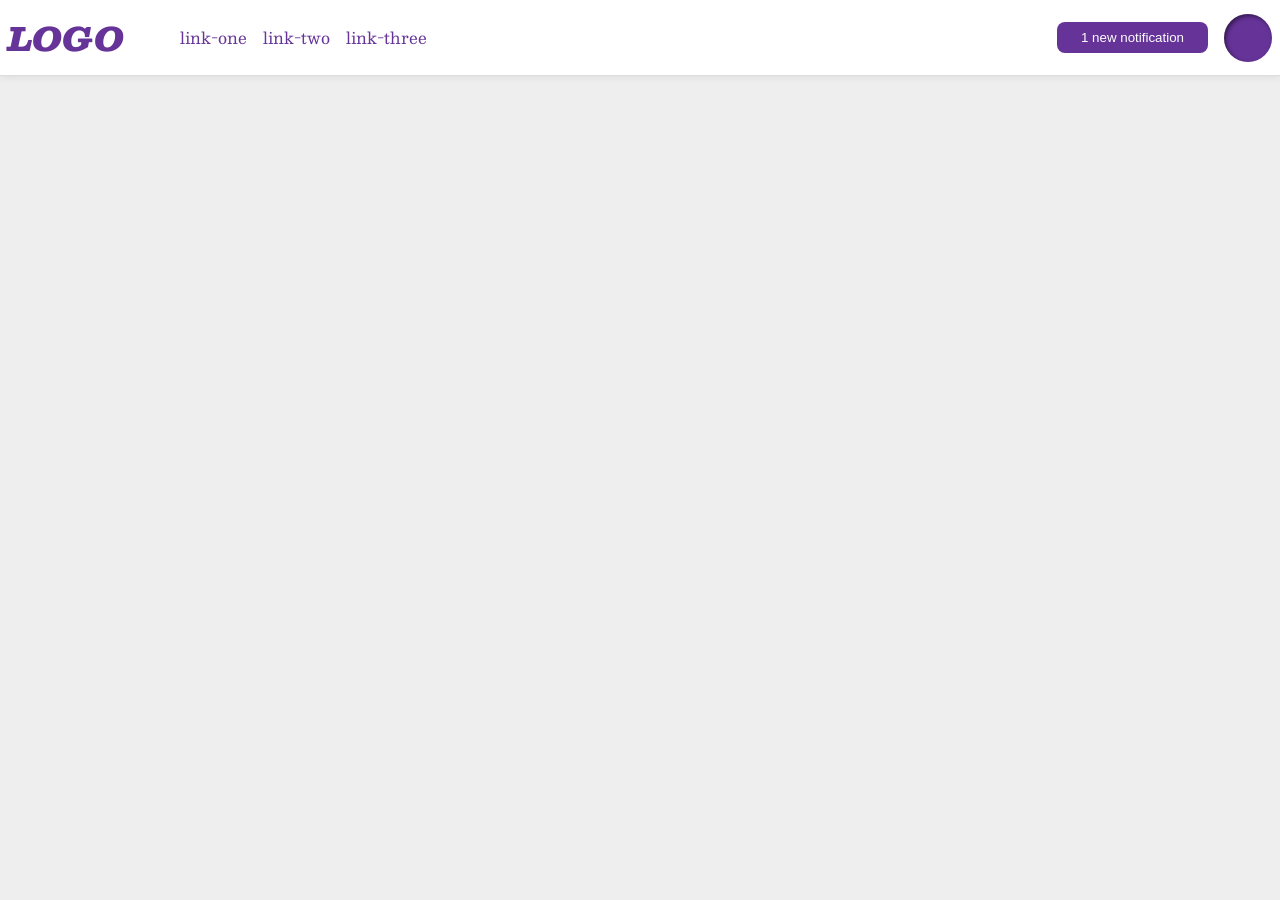
<file: foundations/flex/03-flex-header-2/index.html>
<!DOCTYPE html>
<html lang="en">
  <head>
    <meta charset="UTF-8">
    <meta http-equiv="X-UA-Compatible" content="IE=edge">
    <meta name="viewport" content="width=device-width, initial-scale=1.0">
    <title>Flex Header 2</title>
    <link rel="stylesheet" href="style.css">
  </head>
  <body>
    <div class="header">
      <div class = left>
        <div class="logo">
          LOGO
        </div>
        <ul class="links">
          <li><a href="https://google.com">link-one</a></li>
          <li><a href="https://google.com">link-two</a></li>
          <li><a href="https://google.com">link-three</a></li>
        </ul>
      </div>
      <div class = right>
        <button class="notifications">
        1 new notification
        </button>
        <div class="profile-image"></div>
      </div>
      
    </div>
  </body>
</html>
</file>
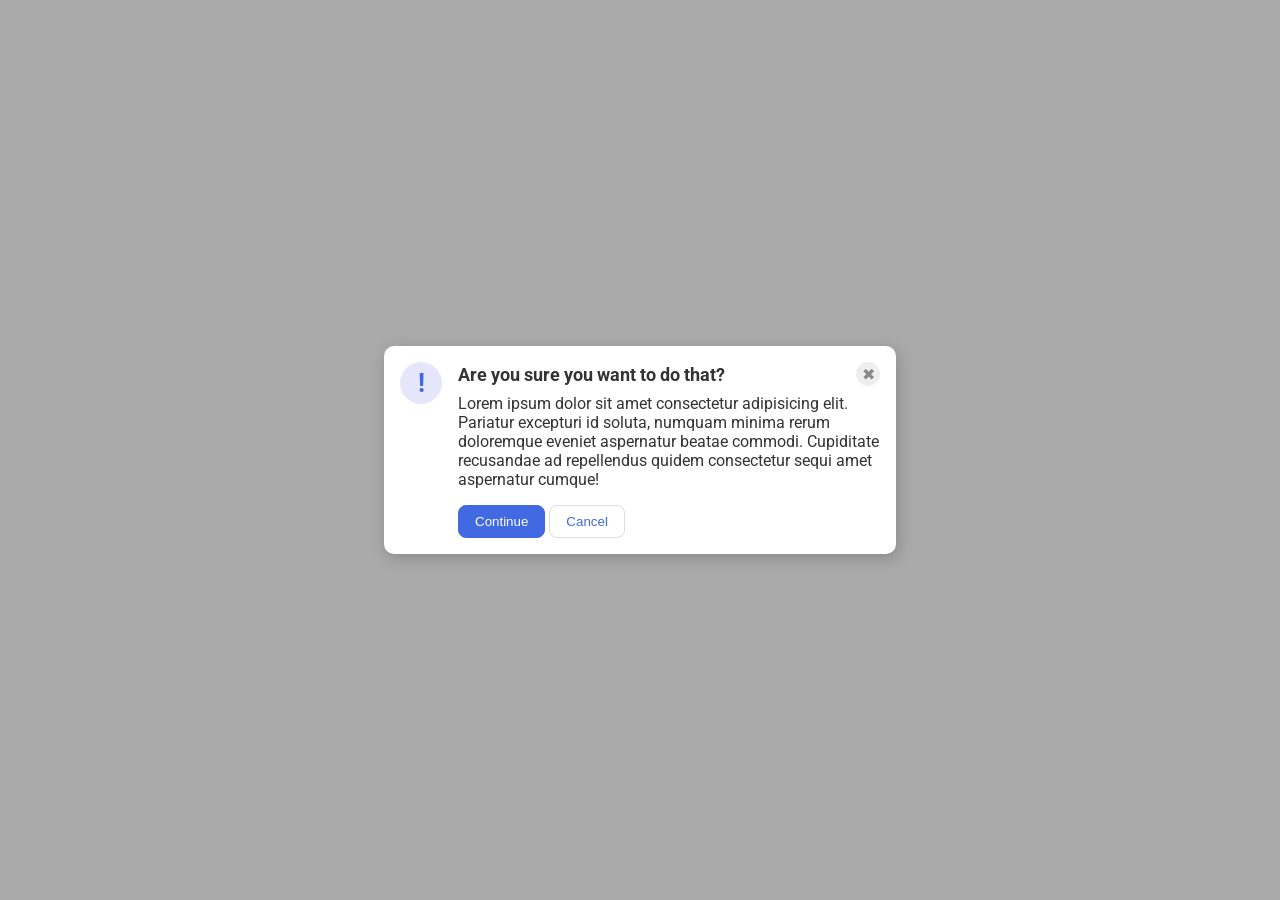
<file: foundations/flex/05-flex-modal/index.html>
<!DOCTYPE html>
<html lang="en">
  <head>
    <meta charset="UTF-8">
    <meta http-equiv="X-UA-Compatible" content="IE=edge">
    <meta name="viewport" content="width=device-width, initial-scale=1.0">
    <link rel="stylesheet" href="style.css">
    <title>Modal</title>
  </head>
  <body>
    <div class="modal">
      <div class="icon">!</div>

      <div class = "container">
        
          <div class="header">Are you sure you want to do that?
          <button class="close-button">✖</button></div>
      
        <div class="text">Lorem ipsum dolor sit amet consectetur adipisicing elit. Pariatur excepturi id soluta, numquam minima rerum doloremque eveniet aspernatur beatae commodi. Cupiditate recusandae ad repellendus quidem consectetur sequi amet aspernatur cumque!</div>

          <button class="continue">Continue</button>
          <button class="cancel">Cancel</button>

      </div>
      

    </div>
  </body>
</html>
</file>
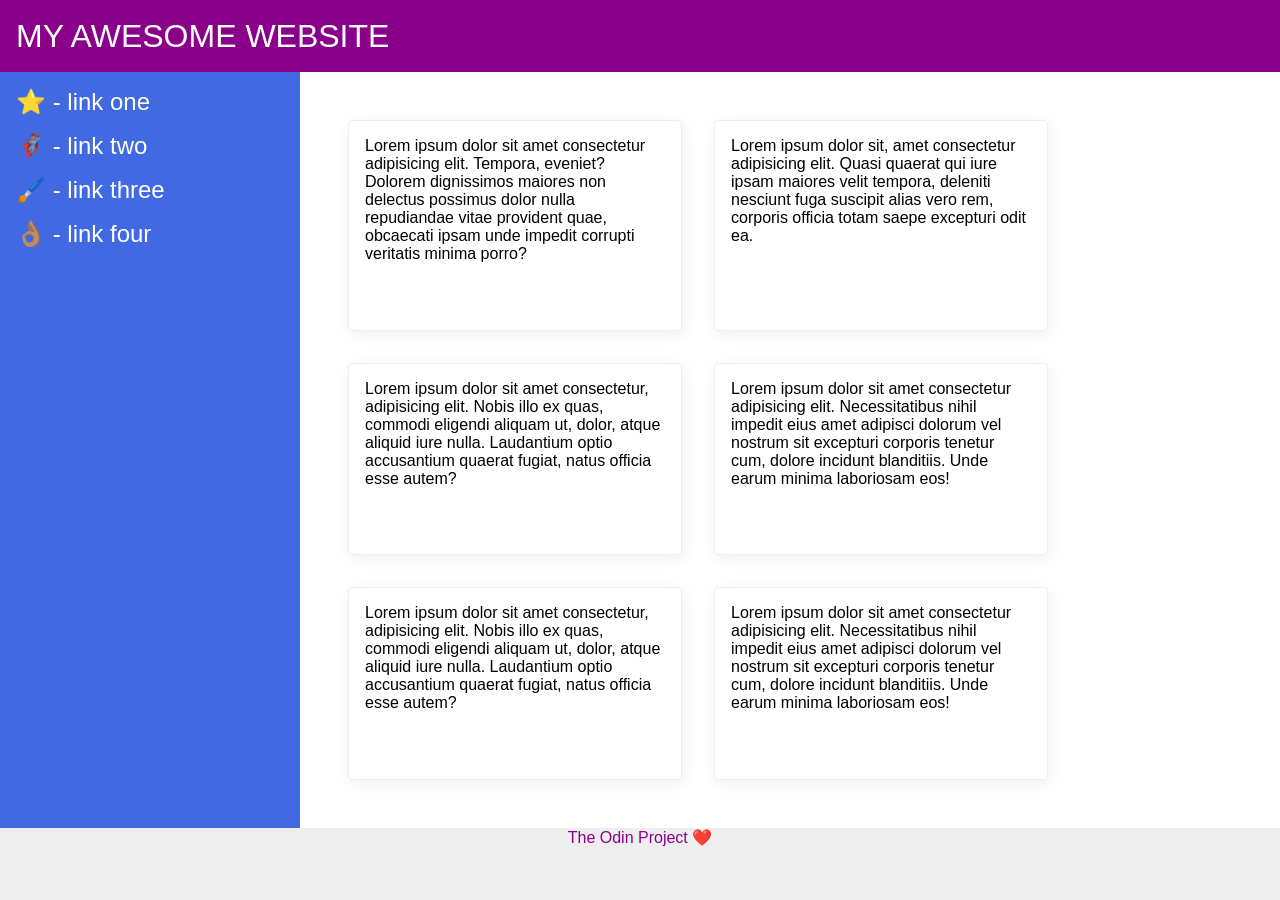
<file: foundations/flex/07-flex-layout-2/index.html>
<!DOCTYPE html>
<html lang="en">
  <head>
    <meta charset="UTF-8">
    <meta http-equiv="X-UA-Compatible" content="IE=edge">
    <meta name="viewport" content="width=device-width, initial-scale=1.0">
    <title>The Holy Grail</title>
    <link rel="stylesheet" href="style.css">
  </head>
  <body>

    <div class="header">
      MY AWESOME WEBSITE
    </div>

    <div class = "content">
    
      <div class="sidebar">
        <ul>
          <li><a href="#">⭐ - link one</a></li>
          <li><a href="#">🦸🏽‍♂️ - link two</a></li>
          <li><a href="#">🖌️ - link three</a></li>
          <li><a href="#">👌🏽 - link four</a></li>
        </ul>
      </div>

      <div class = "cards">
        <div class="card">Lorem ipsum dolor sit amet consectetur adipisicing elit. Tempora, eveniet? Dolorem dignissimos maiores non delectus possimus dolor nulla repudiandae vitae provident quae, obcaecati ipsam unde impedit corrupti veritatis minima porro?</div>
        <div class="card">Lorem ipsum dolor sit, amet consectetur adipisicing elit. Quasi quaerat qui iure ipsam maiores velit tempora, deleniti nesciunt fuga suscipit alias vero rem, corporis officia totam saepe excepturi odit ea.</div>
        <div class="card">Lorem ipsum dolor sit amet consectetur, adipisicing elit. Nobis illo ex quas, commodi eligendi aliquam ut, dolor, atque aliquid iure nulla. Laudantium optio accusantium quaerat fugiat, natus officia esse autem?</div>
        <div class="card">Lorem ipsum dolor sit amet consectetur adipisicing elit. Necessitatibus nihil impedit eius amet adipisci dolorum vel nostrum sit excepturi corporis tenetur cum, dolore incidunt blanditiis. Unde earum minima laboriosam eos!</div>
        <div class="card">Lorem ipsum dolor sit amet consectetur, adipisicing elit. Nobis illo ex quas, commodi eligendi aliquam ut, dolor, atque aliquid iure nulla. Laudantium optio accusantium quaerat fugiat, natus officia esse autem?</div>
        <div class="card">Lorem ipsum dolor sit amet consectetur adipisicing elit. Necessitatibus nihil impedit eius amet adipisci dolorum vel nostrum sit excepturi corporis tenetur cum, dolore incidunt blanditiis. Unde earum minima laboriosam eos!</div>
      </div>
      
    </div>

    <div class="footer">
      The Odin Project ❤️
    </div>
  </body>
</html>
</file>
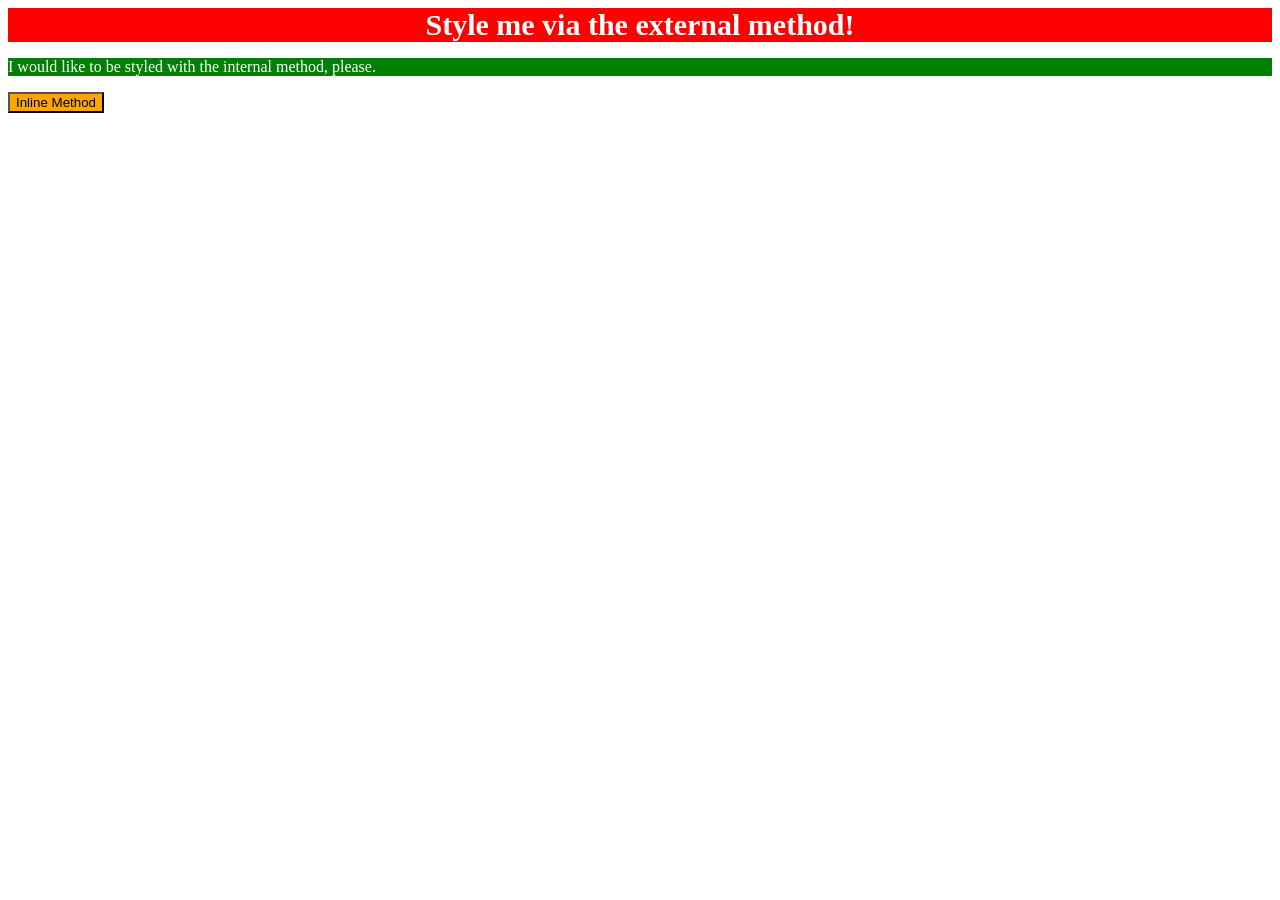
<file: foundations/intro-to-css/01-css-methods/index.html>
<!DOCTYPE html>
<html lang="en">
  <head>
    <meta charset="UTF-8">
    <meta http-equiv="X-UA-Compatible" content="IE=edge">
    <meta name="viewport" content="width=device-width, initial-scale=1.0">
    <link rel = "stylesheet" href = "style.css">
    <title>Methods for Adding CSS</title>

    <style>
      p{
        background-color: green;
      }
    </style>
  </head>
  <body>
    <div>Style me via the external method!</div>
    <p>I would like to be styled with the internal method, please.</p>
    <button style = "background-color: orange; color: black; font-family: Arial">Inline Method</button>
  </body>
</html>
</file>
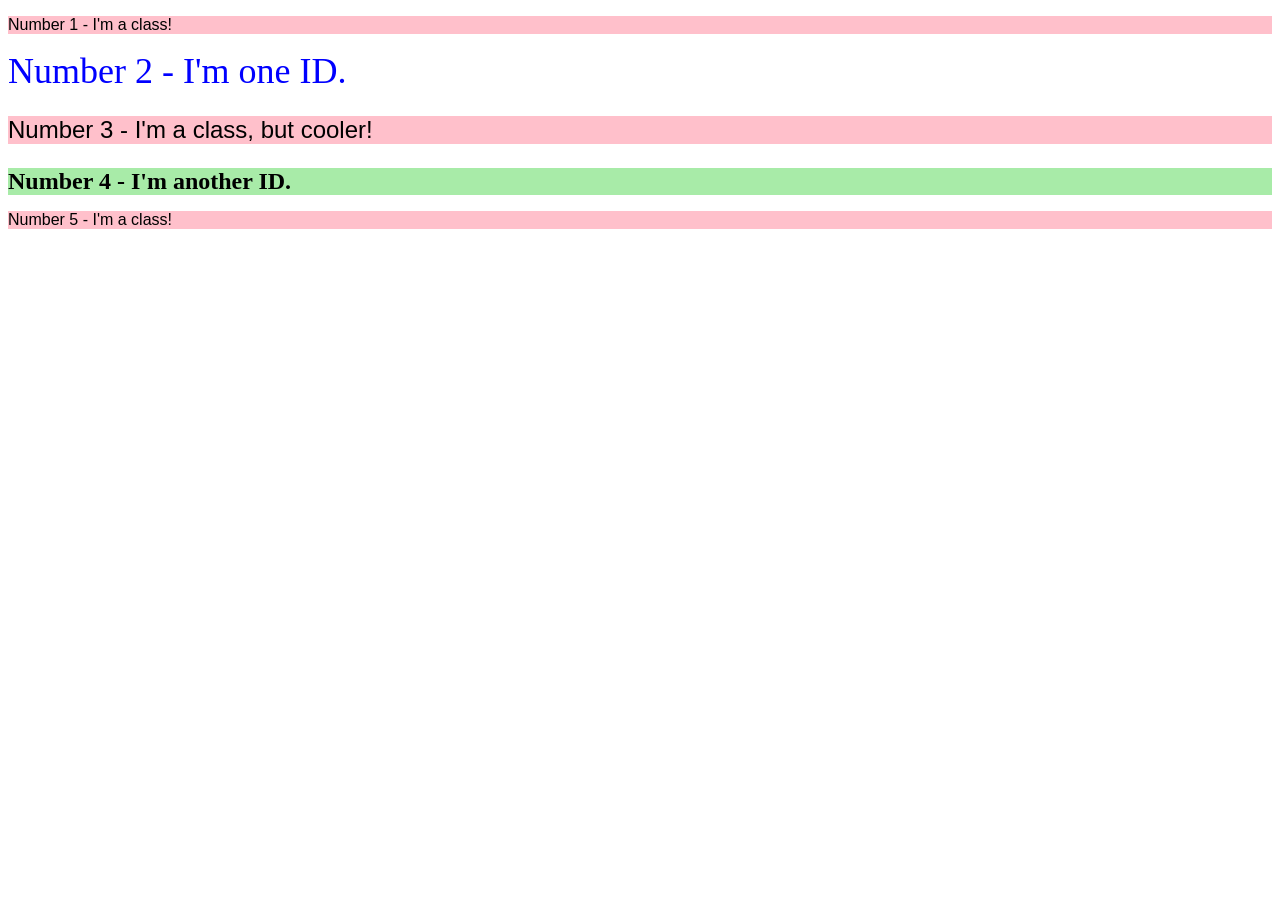
<file: foundations/intro-to-css/02-class-id-selectors/index.html>
<!DOCTYPE html>
<html lang="en">
  <head>
    <meta charset="UTF-8">
    <meta http-equiv="X-UA-Compatible" content="IE=edge">
    <meta name="viewport" content="width=device-width, initial-scale=1.0">
    <title>Class and ID Selectors</title>
    <link rel="stylesheet" href="style.css">
  </head>
  <body>
    <p class = "odd">Number 1 - I'm a class!</p>
    <div id = "second">Number 2 - I'm one ID.</div>
    <p class = "odd adjust-font-size">Number 3 - I'm a class, but cooler!</p>
    <div class = "adjust-font-size" id = "fourth">Number 4 - I'm another ID.</div>
    <p class = "odd" >Number 5 - I'm a class!</p>
  </body>
</html>
</file>
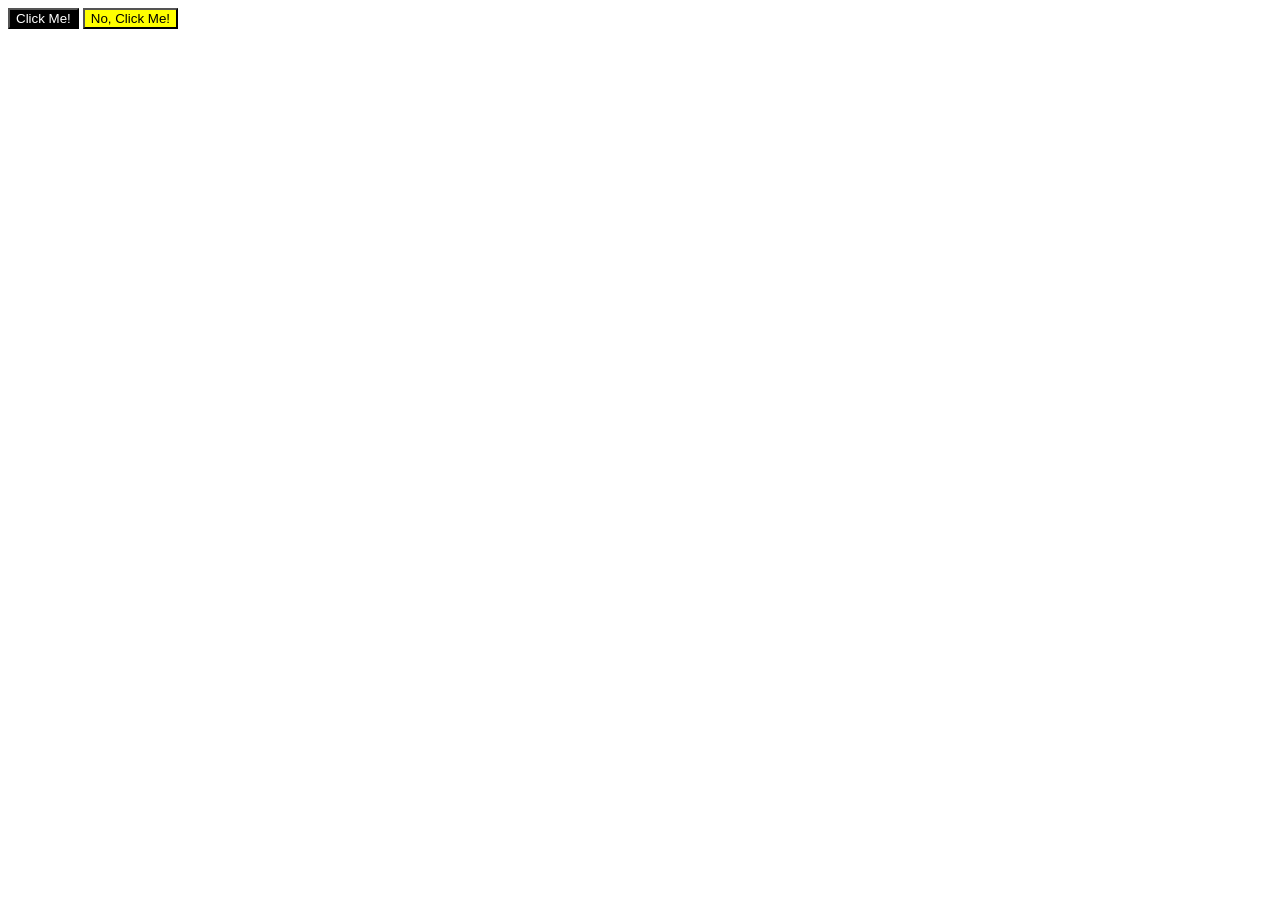
<file: foundations/intro-to-css/03-grouping-selectors/index.html>
<!DOCTYPE html>
<html lang="en">
  <head>
    <meta charset="UTF-8">
    <meta http-equiv="X-UA-Compatible" content="IE=edge">
    <meta name="viewport" content="width=device-width, initial-scale=1.0">
    <title>Grouping Selectors</title>
    <link rel="stylesheet" href="style.css">
  </head>
  <body>
    <button class = "click-me">Click Me!</button>
    <button class = "no-me">No, Click Me!</button>
  </body>
</html>
</file>
<file: foundations/flex/03-flex-header-2/style.css>
/* this is some magical font-importing.  
you'll learn about it later. */
@import url('https://fonts.googleapis.com/css2?family=Besley:ital,wght@0,400;1,900&display=swap');

body {
  margin: 0;
  background: #eee;
  font-family: Besley, serif;
}

.header {
  background: white;
  border-bottom: 1px solid #ddd;
  box-shadow: 0 0 8px rgba(0,0,0,.1);
  display: flex;
  justify-content: space-between;
  padding: 8px;
}

.profile-image {
  background: rebeccapurple;
  box-shadow: inset 2px 2px 4px rgba(0,0,0,.5);
  border-radius: 50%;
  width: 48px;
  height: 48px;
}

.logo {
  color: rebeccapurple;
  font-size: 32px;
  font-weight: 900;
  font-style: italic;
}

button {
  border: none;
  border-radius: 8px;
  background: rebeccapurple;
  color: white;
  padding: 8px 24px;
}

a {
  /* this removes the line under our links */
  text-decoration: none;
  color: rebeccapurple;
}

ul {
  list-style-type: none;
  display: flex;
  align-items: flex-start;
  gap: 16px;
}

.left, .right{
  display:flex;
  align-items: center;
  gap: 16px;

}
</file>
<file: foundations/flex/05-flex-modal/style.css>
@import url('https://fonts.googleapis.com/css2?family=Roboto:wght@400;700&display=swap');

html, body {
  height: 100%;
}

body {
  font-family: Roboto, sans-serif;
  margin: 0;
  background: #aaa;
  color: #333;
  /* I'll give you this one for free lol */
  display: flex;
  align-items: center;
  justify-content: center;
}

.modal {
  background: white;
  width: 480px;
  border-radius: 10px;
  box-shadow: 2px 4px 16px rgba(0,0,0,.2);
  display: flex;
  gap: 16px;
  padding: 16px;
  
}


.header{
  display: flex; 
  align-items: center;
  justify-content: space-between;
  font-size: 18px;
  font-weight: 700;
  margin-bottom: 8px;
}

.text{
  margin-bottom: 16px;
}


.icon {
  color: royalblue;
  font-size: 26px;
  font-weight: 700;
  background: lavender;
  width: 42px;
  height: 42px;
  border-radius: 50%;
  flex-shrink: 0;
  display: flex;
  align-items: center;
  justify-content: center;

}

.close-button {
  background: #eee;
  border-radius: 50%;
  color: #888;
  font-weight: 400;
  font-size: 16px;
  height: 24px;
  width: 24px;
  display: flex;
  align-items: center;
  justify-content: center;
  border: 1px solid #eee;
  padding: 0;
}

button {
  cursor: pointer;
  padding: 8px 16px;
  border-radius: 8px;
}

button.continue {
  background: royalblue;
  border: 1px solid royalblue;
  color: white;
}

button.cancel {
  background: white;
  border: 1px solid #ddd;
  color: royalblue;
}
</file>
<file: foundations/flex/07-flex-layout-2/style.css>
body {
  font-family: -apple-system, BlinkMacSystemFont, 'Segoe UI', Roboto, Oxygen, Ubuntu, Cantarell, 'Open Sans', 'Helvetica Neue', sans-serif;
  margin: 0;
  min-height: 100vh;
  display: flex;
  flex-direction: column;

  
}

.header {
  height: 72px;
  background: darkmagenta;
  color: white;
  font-size: 32px;
  font-weight: 900px;
  padding-left: 16px;
  display: flex;
  align-items: center;
  
}

.footer {

  height: 72px;
  background: #eee;
  color: darkmagenta;
  text-align: center;
}

.sidebar {
  width: 300px;
  flex-shrink:0;
  background: royalblue;
  box-sizing: border-box;
  padding: 16px;
}

.card {
  border: 1px solid #eee;
  box-shadow: 2px 4px 16px rgba(0,0,0,.06);
  border-radius: 4px;
  padding: 16px; 
  width: 300px;
}

.content{
  flex: 1;
  display: flex;
}

.cards{
  display: flex;
  padding: 48px;
  flex-wrap: wrap; 
  gap: 32px; 
  
}
a{
  text-decoration: none;
  color: white;
  font-size: 24px; 
}

ul{
  list-style-type: none;
  margin: 0; 
  padding: 0;
}

li{
  margin-bottom: 16px;
}
</file>
<file: foundations/intro-to-css/01-css-methods/style.css>
*{
    color : white;
    font-family : "Times New Roman";
    background-color : white;
}

div {
    background-color: red; 
    color: white;
    text-align: center;
    font-size: 30px;
    font-weight: bold;
}
</file>
<file: foundations/intro-to-css/02-class-id-selectors/style.css>
.odd {
    background-color : #ffc0cb;
    font-family: "Verdana" , "DejaVy Sans", sans-serif;
}

#second {
    color: #0000ff;
    font-size : 36px;
}

.adjust-font-size{
    font-size: 24px;
}

#fourth{
    background-color: #a8eba8;
    font-weight: bold;
}
</file>
<file: foundations/intro-to-css/03-grouping-selectors/style.css>
.click-me.no-me {
    font-size: 28px;
    font-family: "Helevatica" , "Times New Roman", sans-serif;
}

.click-me{
    background-color : black;
    color:white;
}

.no-me{
    background-color: yellow;
}
</file>
